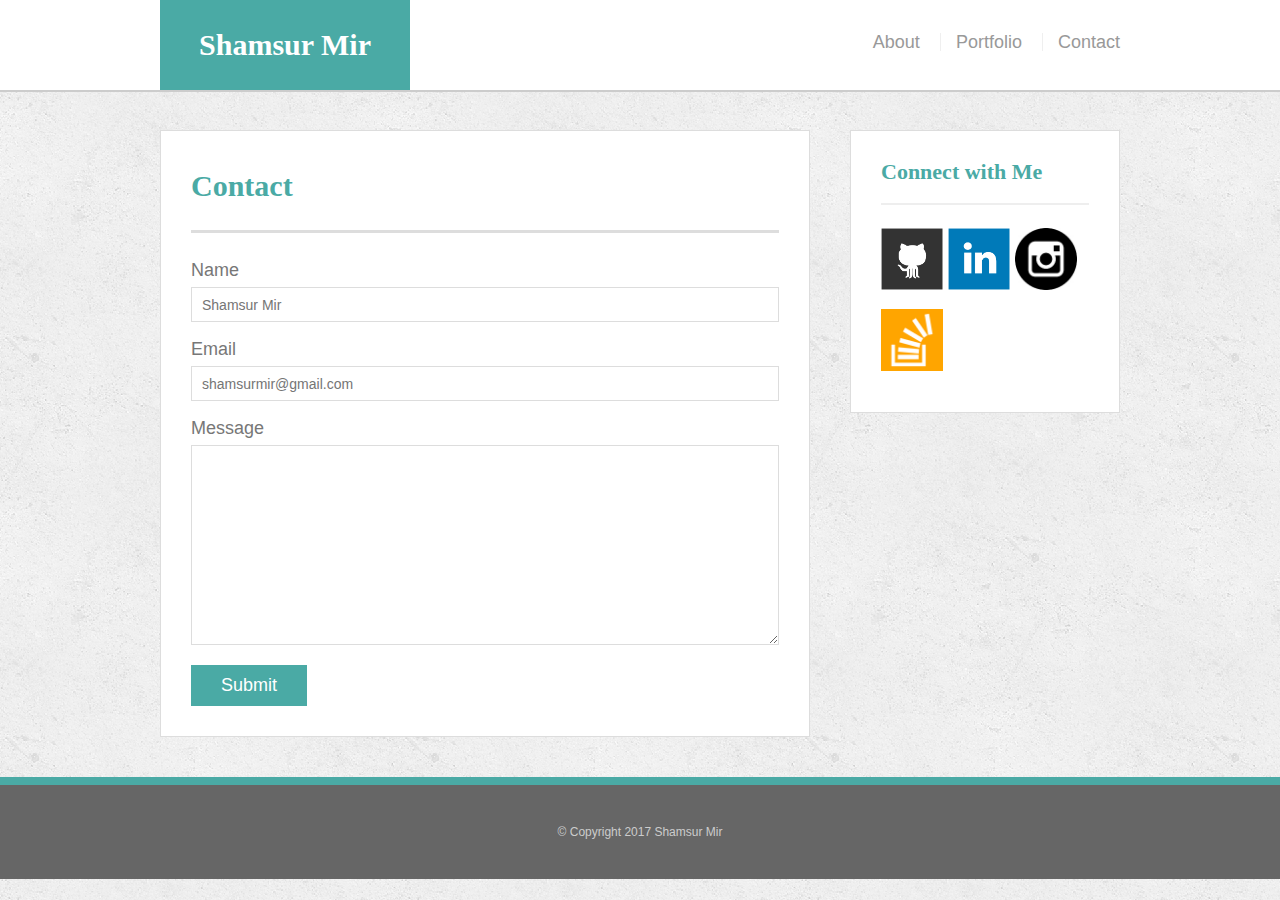
<file: contact.html>
<!DOCTYPE html>
<html lang="en-us">

<head>
	<meta charset="UTF-8">
	<meta name="viewport" content="width=device-width, initial-scale=1">
	<title>About | Shamsur Mir</title>

	<!-- CSS links -->
	
	<link rel="stylesheet" type="text/css" href="assets/css/reset.css">
	<link rel="stylesheet" type="text/css" href="assets/css/style.css">
</head>

<body>
	
	<header id="masthead">
		<div class="container">
			<a href="index.html" id="logo">Shamsur Mir</a>
			<nav>
				<a href="index.html">About</a>
				<a href="portfolio.html">Portfolio</a>
				<a href="contact.html">Contact</a>
			</nav>
		</div>
	</header>
	
	<div id="main-container" class="container">
		<section class="main-section">
			<h1>Contact</h1>
			<form id="contact-form">
		        <ul>
		          <li>
		            <label for="name">Name</label>
		            <input type="text" id="name" name="name" placeholder="Shamsur Mir" required="required">
		          </li>
		          <li>
		            <label for="email">Email</label>
		            <input type="email" id="email" name="email" placeholder="shamsurmir@gmail.com" required="required">
		          </li>
		          <li>
		            <label for="message">Message</label>
		            <textarea id="message" name="message" required="required"></textarea>
		          </li>
		        </ul>
		        <input type="submit">
		     </form>						
		</section>
		
		<section class="sidebar">
			<div id="connect">
				<h2>Connect with Me</h2>
							</div>
				<a href="https://github.com/mirshamsur" target="_blank"><img src="assets/images/github-128.png" class="social" alt="GitHub" /></a> 
			<a href="https://www.linkedin.com/feed/" target="_blank"><img src="assets/images/linkedin-128.png" class="social" alt="LinkedIn" /></a>
        
		 <a target="_blank" href="https://www.instagram.com/shamsurmir/"><img class="social"  src="assets/images/instagram.jpg"></a>

		 <a href="https://stackoverflow.com/users/7841323/shamsur-mir" target="_blank"><img src="assets/images/stackoverflow-128.png" class="social" alt="Stack Overflow" /></a>

		</section>	
	</div>

	<!-- Footer -->
	<footer>
		<div class="container">
			&copy; Copyright 2017 Shamsur Mir
		</div>
	</footer>
</body>	

</html>
</file>
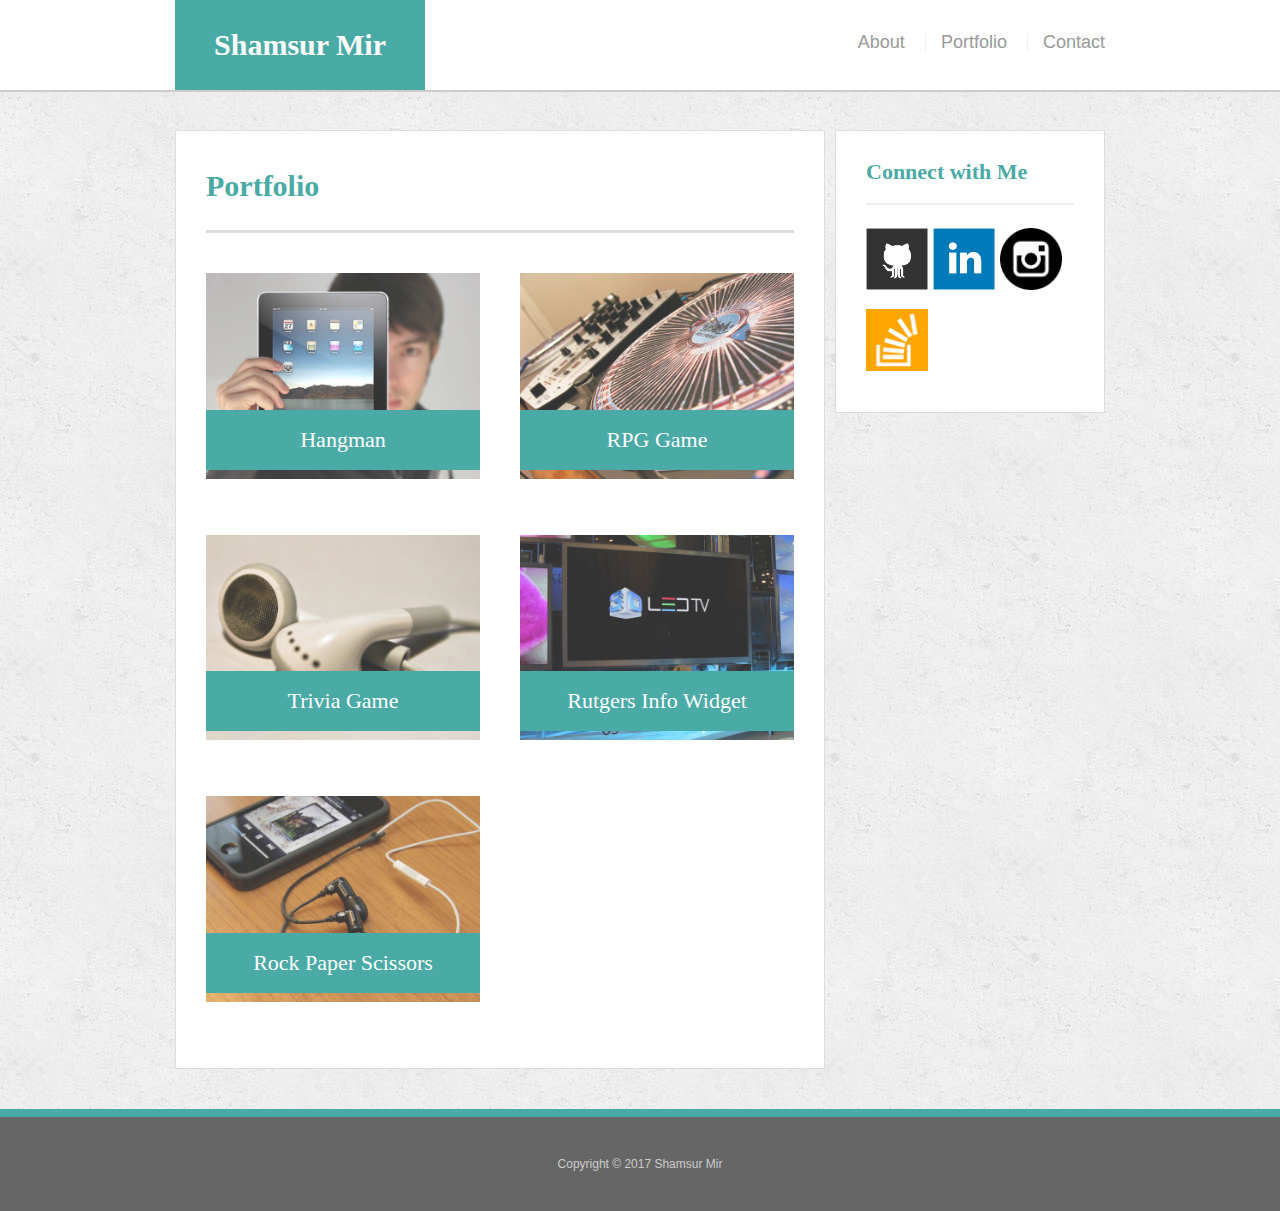
<file: portfolio.html>
<!doctype html>
<html lang="en-us">

<head>
  <meta charset="UTF-8">
  <title>Portfolio | Shamsur Mir</title>
  <link rel="stylesheet" href="https://maxcdn.bootstrapcdn.com/bootstrap/3.3.7/css/bootstrap.min.css" integrity="sha384-BVYiiSIFeK1dGmJRAkycuHAHRg32OmUcww7on3RYdg4Va+PmSTsz/K68vbdEjh4u" crossorigin="anonymous">

  <link rel="stylesheet" type="text/css" href="assets/css/reset.css">
  <link rel="stylesheet" type="text/css" href="assets/css/style.css">
</head>

<body>

<!-- Header,Title, and Nav Bar -->

  <header id="masthead">
    <div class="container">
      <a href="index.html" id="logo">Shamsur Mir</a>
      <nav>
        <a href="index.html">About</a>
        <a href="portfolio.html">Portfolio</a>
        <a href="contact.html">Contact</a>
      </nav>
    </div>
  </header>

  <!-- Main Content Section -->

  <div id="main-container" class="container">
    <section class="main-section">
      <h1>Portfolio</h1>

      <div class="work">
        <img src="assets\images\technics-q-c-640-480-1.jpg" alt="Hangman"/>

        <h3> Hangman</h3>
      </div>
      <div class="work">
        <img src="assets\images\technics-q-c-640-480-2.jpg" alt="RPG Game">

        <h3>RPG Game</h3>
      </div>
      <div class="work">
        <img src="assets\images\technics-q-c-640-480-5.jpg" alt="Trivia Game">

        <h3>Trivia Game</h3>
      </div>
      <div class="work">
        <img src="assets\images\technics-q-c-640-480-9.jpg" alt="Rutgers Info Widget">

        <h3>Rutgers Info Widget</h3>
      </div>
      <div class="work">
        <img src="assets\images\technics-q-c-640-480-7.jpg" alt="Rock Paper Scissors">

        <h3> Rock Paper Scissors</h3>
      </div>

    </section>

    <!-- Sidebar Section -->

    <section class="sidebar">
      <div id="connect">
        <h2>Connect with Me</h2>

        <a href="https://github.com/mirshamsur" target="_blank"><img src="assets/images/github-128.png" class="social" alt="GitHub" /></a>
        <a href="https://www.linkedin.com/feed/" target="_blank"><img src="assets/images/linkedin-128.png" class="social" alt="LinkedIn" /></a>

        <a target="_blank" href="https://www.instagram.com/shamsurmir/"><img class="social"  src="assets/images/instagram.jpg"></a>

        <a href="https://stackoverflow.com/users/7841323/shamsur-mir" target="_blank"><img src="assets/images/stackoverflow-128.png" class="social" alt="Stack Overflow" /></a>
      </div>
    </section>
  </div>

<!-- Footer -->

  <footer>
    <div class="container">
      Copyright &copy; 2017 Shamsur Mir
    </div>
  </footer>
</body>

</html>
</file>
<file: assets/css/style.css>
body {
  font-family: Arial, "Helvetica Neue", Helvetica, sans-serif;
  font-size: 18px;
  line-height: 34px;
  color: #777;
  background: url("../images/concrete_seamless.png");
}

* {
  box-sizing: border-box;
}


.container {
  width: 100%;
  max-width: 960px;
  margin: 0 auto;
  clear: both;
}

h1,
h2,
h3,
p {
  margin-bottom: 20px;
}

p:last-child {
  margin-bottom: 0;
}

h1,
h2,
h3 {
  font-family: Georgia, Times, "Times New Roman", serif;
  font-weight: 700;
  color: #4aaaa5;
}

h1 {
  padding-bottom: 20px;
  font-size: 30px;
  line-height: 49px;
  border-bottom: 3px solid #ddd;
}

h2,
h3 {
  font-size: 22px;
}


#masthead {
  position: fixed;
  z-index: 99;
  width: 100%;
  margin: 0 0 30px;
  overflow: auto;
  color: #fff;
  background: #fff;
  border-bottom: 2px solid #ccc;
}

#logo {
  float:left;
  width: 250px;
  height: 90px;
  font-family: Georgia, Times, "Times New Roman", serif;
  font-size: 30px;
  font-weight: 700;
  line-height: 90px;
  color: #fff;
  text-align: center;
  text-decoration: none;
  background: #4aaaa5;
}

nav {
  float: right;
  margin-top: 25px;
}

nav a {
  display: inline-block;
  padding-left: 15px;
  margin-left: 15px;
  line-height: 18px;
  color: #999;
  text-decoration: none;
  border-left: 1px solid #efefef;
}

nav a:first-child {
  border-left: 0 none;
}

/* footer */

footer {
  padding: 30px 0;
  clear: both;
  font-size: 12px;
  color: #fff;
  color: #ccc;
  text-align: center;
  background: #666;
  border-top: 8px solid #4aaaa5;
}

/* sidebar */

.sidebar {
  float: right;
  width: 100%;
  max-width: 270px;
  padding: 30px;
  margin-bottom: 20px;
  background: #fff;
  border: 1px solid #ddd;
}

h3,
.sidebar h2 {
  padding-bottom: 20px;
  margin-bottom: 15px;
  line-height: 22px;
  border-bottom: 2px solid #eee;
}

.social {
  width: 62px;
  height: 62px;
  margin-top: 8px;
  margin-right: 5px;
}

.social:last-child {
  margin-right: 0;
}

/* main */

#main-container {
  padding-top: 130px;
}

.main-section {
  float: left;
  width: 100%;
  max-width: 650px;
  padding: 30px;
  margin: 0 0 40px;
  background: #fff;
  border: 1px solid #ddd;
}

/* portfolio page */

.work {
  position: relative;
  float: left;
  width: 274px;
  margin: 20px 0 25px;
  overflow: auto;
}

.work:nth-child(even) {
  margin-right: 40px;
}

.work img {
  width: 100%;
  border: 0 none;
  opacity: 0.8;
}

.work h3 {
  position: absolute;
  bottom: 20px;
  width: 100%;
  padding: 15px;
  margin-bottom: 0;
  font-weight: 300;
  line-height: 30px;
  color: #fff;
  text-align: center;
  background: #4aaaa5;
  border-bottom: 0;
}

.auth-image {
  float: left;
  width: 200px;
  height: auto;
  margin-top: 10px;
  margin-right: 25px;
}

/* contact page */

#contact-form ul {
  margin-bottom: 20px;
}

#contact-form li {
  margin-bottom: 10px;
}

label,
input[type=text],
input[type=email],
textarea {
  display: block;
  width: 100%;
}

input[type=text],
input[type=email],
textarea {
  height: 35px;
  padding: 0 10px;
  font-size: 14px;
  border: 1px solid #ddd;
}

textarea {
  height: 200px;
}

input[type=submit] {
  padding: 10px 30px;
  font-size: 18px;
  color: #fff;
  cursor: pointer;
  background: #4aaaa5;
  border: 0 none;
}


@media only screen and (max-width: 980px) {
    body {
        width: 100%;

    }
}



@media only screen and (max-width: 768px) {
    body {
        width: 100%;

    }
}

@media only screen and (max-width:640px) {
    body {
        width: 100%;

    }
}
</file>
